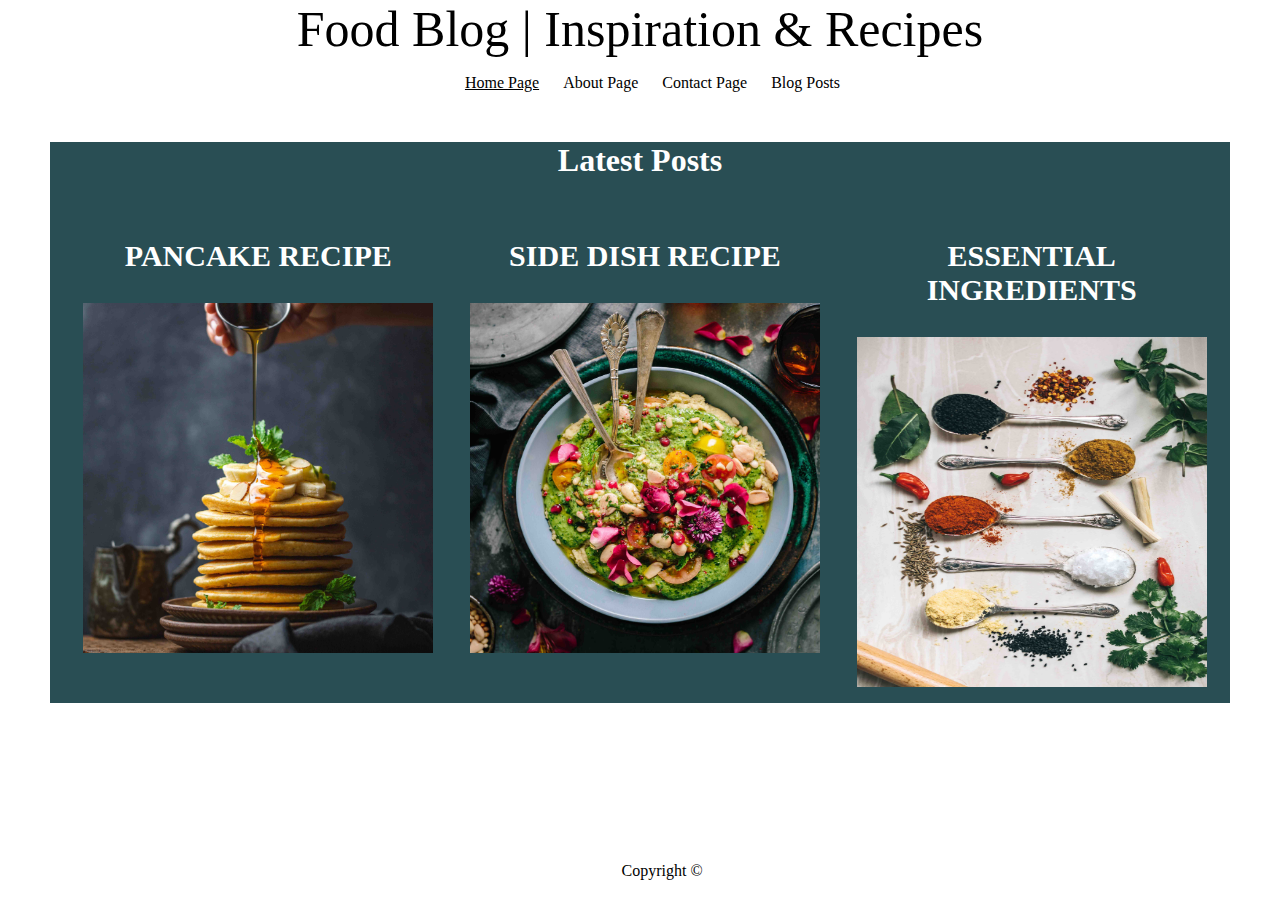
<file: index.html>
<html lang="en">

<head>
    <meta charset="UTF-8">
    <meta http-equiv="X-UA-Compatible" content="IE=edge">
    <meta name="viewport" content="width=device-width, initial-scale=1.0">
    <meta name="description" content="Food Blog">
    <title>Food Blog</title>
    <link rel="stylesheet" href="css/styles.css">
</head>

<body>
    <header>
        <section class="header-two">
            <div>
                <a href="index.html" class="logo">Food Blog | Inspiration & Recipes</a>
            </div>
        </section>
        <section class="header-one">
            <nav>
                <ul>
                    <li><a href="index.html" class="active">Home Page</a></li>
                    <li><a href="about.html">About Page</a></li>
                    <li><a href="contact.html">Contact Page</a></li>
                    <li><a href="blogposts.html">Blog Posts</a></li>
                </ul>
            </nav>
        </section>

    </header>
    <main>
        <h1 class="heading">Latest Posts</h1>
        <section class="latest-posts">
            <div class="pancakes-post">
                <h2>Pancake Recipe</h2>
                <img src="images/chad-montano-eeqbbemH9-c-unsplash.jpg" alt="Pancakes" class="pancakes-pic">
            </div>
            <div class="side-post">
                <h3>Side Dish Recipe</h3>
                <img src="images/brooke-lark-oaz0raysASk-unsplash.jpg" alt="Side-dishes" class="sides-pic">
            </div>
            <div class="ingredients-post">
                <h4>Essential Ingredients</h4>
                <img src="images/calum-lewis-vA1L1jRTM70-unsplash.jpg" alt="Essential Ingredients"
                    class="ingredients-pic">
            </div>
        </section>
    </main>
    <footer>Copyright &copy;</footer>
</body>

</html>
</file>
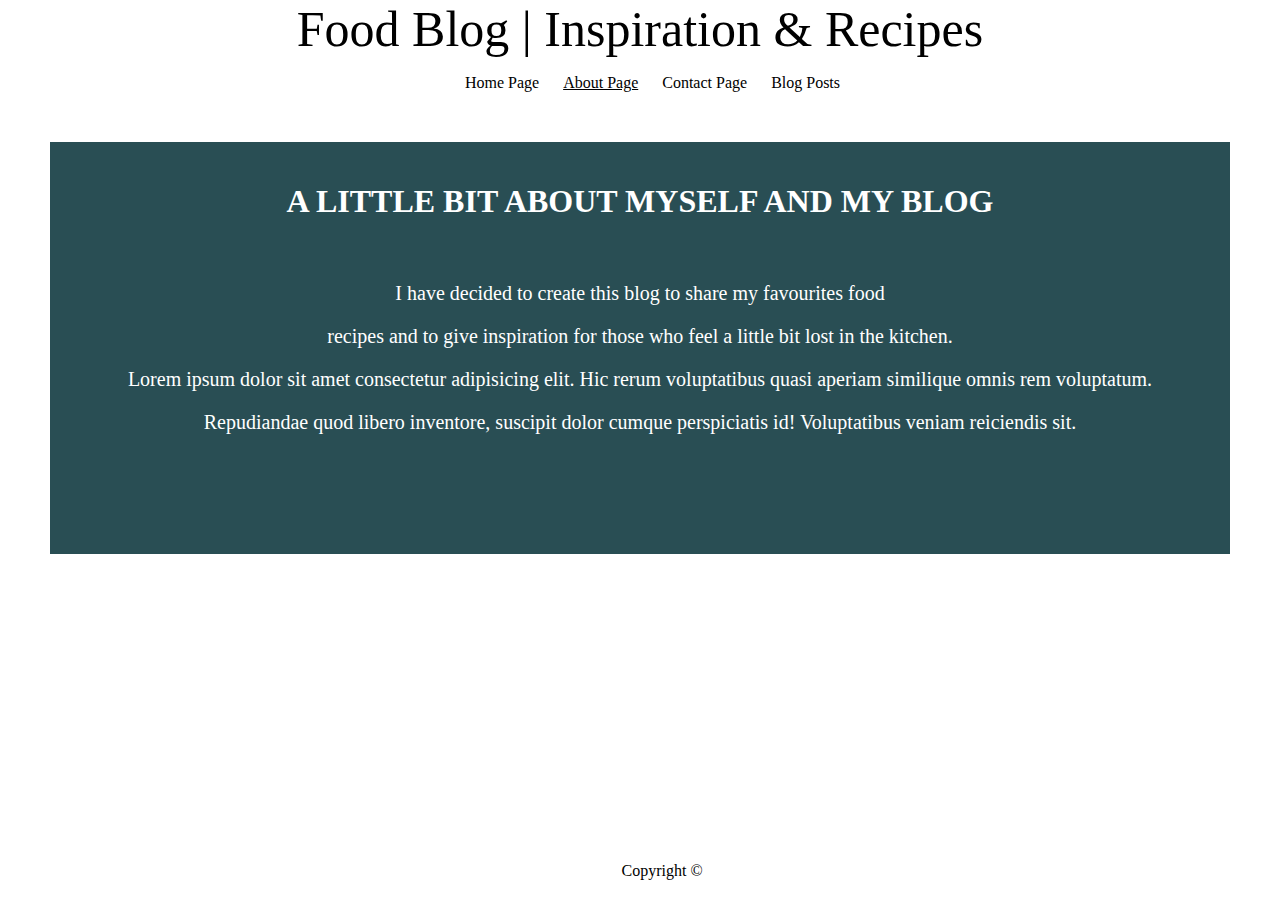
<file: about.html>
<html lang="en">

<head>
    <meta charset="UTF-8">
    <meta http-equiv="X-UA-Compatible" content="IE=edge">
    <meta name="viewport" content="width=device-width, initial-scale=1.0">
    <meta name="description" content="Food Blog">
    <title>Food Blog</title>
    <link rel="stylesheet" href="css/styles.css">
</head>

<body>
    <header>
        <section class="header-two">
            <div>
                <a href="index.html" class="logo">Food Blog | Inspiration & Recipes</a>
            </div>
        </section>
        <section class="header-one">
            <nav>
                <ul>
                    <li><a href="index.html">Home Page</a></li>
                    <li><a href="about.html" class="active">About Page</a></li>
                    <li><a href="contact.html">Contact Page</a></li>
                    <li><a href="blogposts.html">Blog Posts</a></li>
                </ul>
            </nav>
        </section>
    </header>
    <main>
        <div class="titleabout">
            <h1>A Little Bit About Myself and My Blog</h1>
        </div>
        <div class="aboutme">
            <p>I have decided to create this blog to share my favourites food</p>
            <p>recipes and to give inspiration for those who
                feel a little bit lost in the kitchen. </p>
            <p>Lorem ipsum dolor sit amet consectetur adipisicing elit. Hic rerum voluptatibus quasi aperiam similique
                omnis
                rem voluptatum. </p>
            <p> Repudiandae quod libero inventore, suscipit dolor cumque perspiciatis id! Voluptatibus
                veniam reiciendis sit.
            </p>
        </div>
    </main>
    <footer>Copyright &copy;</footer>
</body>

</html>
</file>
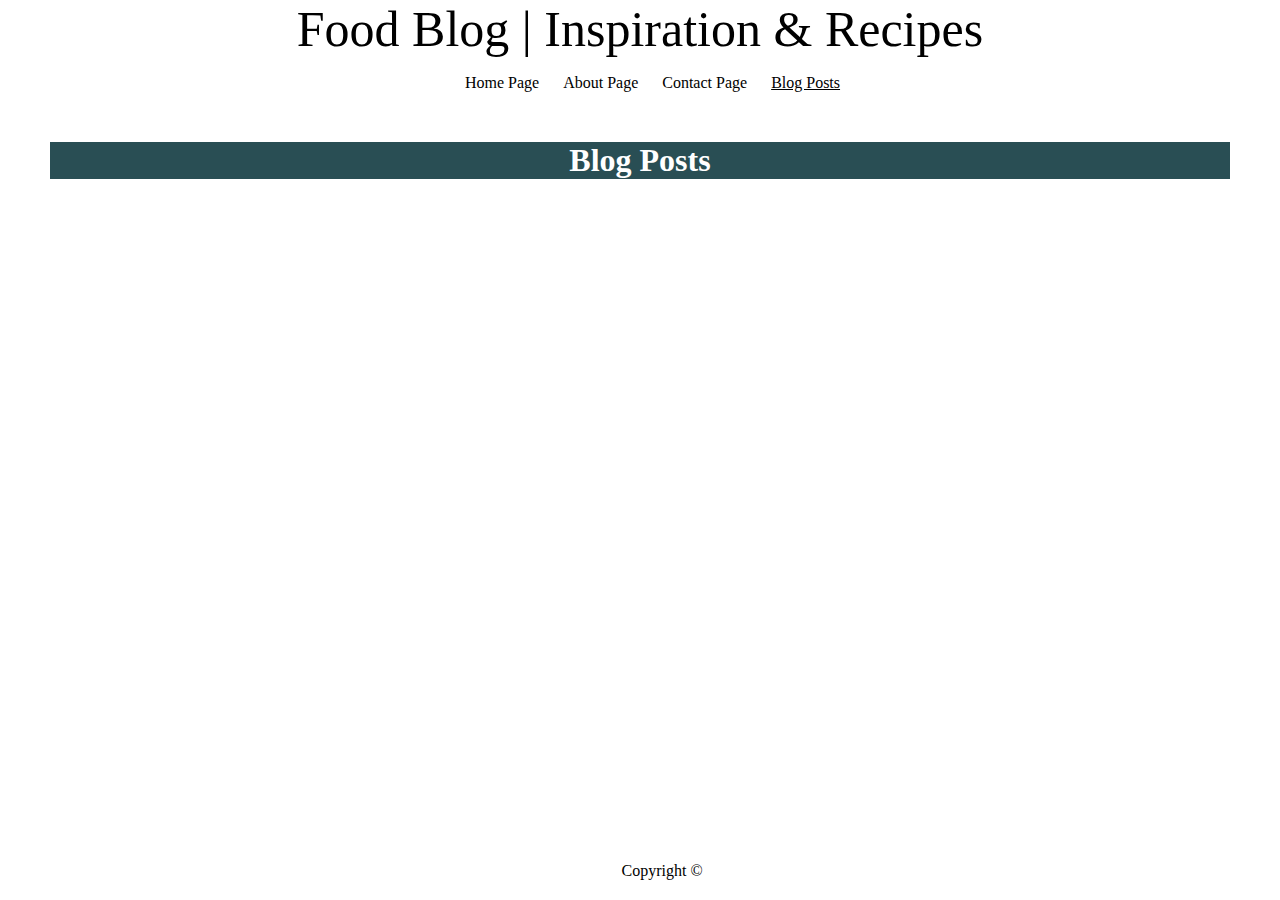
<file: blogposts.html>
<html lang="en">

<head>
    <meta charset="UTF-8">
    <meta http-equiv="X-UA-Compatible" content="IE=edge">
    <meta name="viewport" content="width=device-width, initial-scale=1.0">
    <meta name="description" content="Food Blog">
    <title>Food Blog</title>
    <link rel="stylesheet" href="css/styles.css">
</head>

<body>
    <header>
        <section class="header-two">
            <div>
                <a href="index.html" class="logo">Food Blog | Inspiration & Recipes</a>
            </div>
        </section>
        <section class="header-one">
            <nav>
                <ul>
                    <li><a href="index.html">Home Page</a></li>
                    <li><a href="about.html">About Page</a></li>
                    <li><a href="contact.html">Contact Page</a></li>
                    <li><a href="blogposts.html" class="active">Blog Posts</a></li>
                </ul>
            </nav>
        </section>
    </header>
    <main>
        <h1>Blog Posts</h1>
        <div class="posts"></div>


    </main>
    <footer>Copyright &copy;</footer>
    <script src="js/blogposts.js"></script>
</body>

</html>
</file>
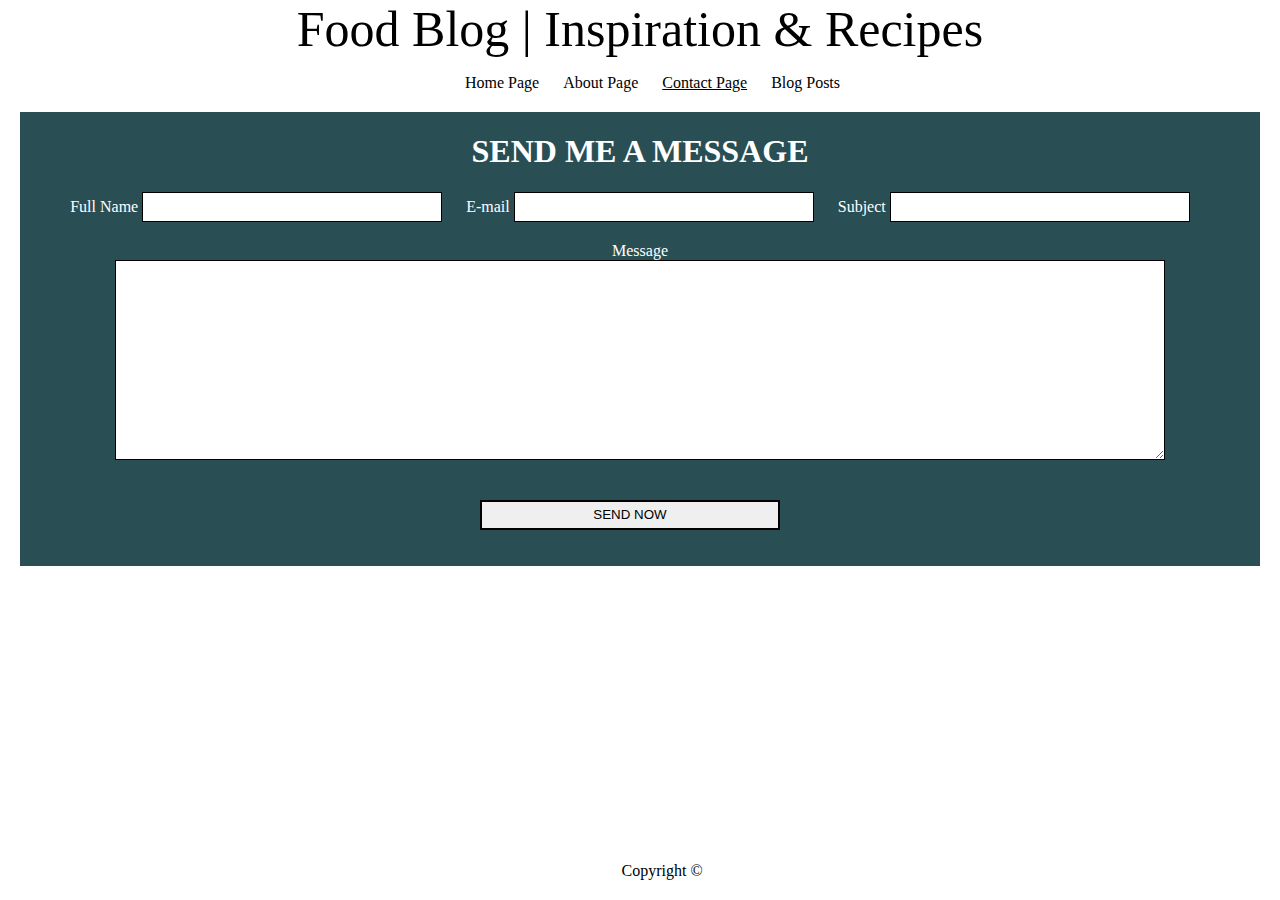
<file: contact.html>
<html lang="en">

<head>
    <meta charset="UTF-8">
    <meta http-equiv="X-UA-Compatible" content="IE=edge">
    <meta name="viewport" content="width=device-width, initial-scale=1.0">
    <meta name="description" content="Food Blog">
    <title>Food Blog</title>
    <link rel="stylesheet" href="css/styles.css">
</head>

<body>
    <header>
        <section class="header-two">
            <div>
                <a href="index.html" class="logo">Food Blog | Inspiration & Recipes</a>
            </div>
        </section>
        <section class="header-one">
            <nav>
                <ul>
                    <li><a href="index.html">Home Page</a></li>
                    <li><a href="about.html">About Page</a></li>
                    <li><a href="contact.html" class="active">Contact Page</a></li>
                    <li><a href="blogposts.html">Blog Posts</a></li>
                </ul>
            </nav>
        </section>
    </header>
    <main class="contact-content">
        <section class="content">
            <h1>Send Me a Message</h1>
            <form action="submit.php" method="post">
                <div>
                    <section class="form-wrapper">
                        <label for="name">Full Name</label>
                        <input type="text" name="name" id="fullname">
                        <label for="email">E-mail</label>
                        <input type="email" name="email" id="email">
                        <label for="subject">Subject</label>
                        <input type="text" name="subject" id="subject">
                    </section>
                    <section class="form-two">
                        <label for="message" class="form-message">Message</label>
                        <textarea type="text" id="message" name="message"></textarea>
                    </section>
                </div>
                <input type="submit" value="Send Now" class="cta" />
            </form>
        </section>

    </main>
    <footer>Copyright &copy;</footer>
</body>

</html>
</file>
<file: css/styles.css>
/*Header*/



header {
    justify-content: space-evenly;
    color: black;
    text-align: center;
}

.header-two {
    font-size: 50px;
    text-align: center;
}

nav ul {
    padding: 0px;
}


nav li {
    display: inline-block;
}

nav {
    margin-left: 25px;
    top: 45px;
    background-color: white;
    z-index: 1000px;
    right: 0px;
}

a {
    text-decoration: none;
    color: black;
    padding: 10px;
}

.active {
    text-decoration: underline;
}

footer {
    position: fixed;
    background-color: white;
    color: black;
    text-align: center;
    padding: 20px;
    bottom: 0;
    margin-left: 47%;

}

/* Body*/

body {
    min-height: 100%;
    max-width: 100%;
    margin: 0px;
    background-color: white;
}

main {
    background-color: #294E54;
    margin: 50px;
    color: white;
    text-align: center;
    max-width: 100%;
}

/* Home Page*/

.latest-posts {
    display: grid;
    grid-template-columns: repeat(3, 1fr);
    max-width: 100%;
    margin-top: 50px;
    margin-right: 10px;
    margin-left: 20px;
    grid-gap: 10px;
    text-transform: uppercase;
}

.latest-posts img {
    grid-template-columns: 1fr auto;
    grid-column: -1/1;
}



.latest-posts h2,
h3,
h4 {
    font-size: 30px;
    margin-top: 10px;
}

.pancakes-pic {
    height: 350px;
    width: 350px;
    margin-top: 5px;
    margin-bottom: 50px;
}

.sides-pic {
    height: 350px;
    width: 350px;
}

.ingredients-pic {
    height: 350px;
    width: 350px;
    margin-top: -10px;
}

/* About Page*/

.titleabout {
    text-transform: uppercase;
    padding: 20px;
}

.aboutme {
    font-size: 20px;
    padding-bottom: 100px;
}


/* Contact Page */

.contact-content {
    display: grid;
    grid-template-columns: 1fr;
    margin: 20px;
    grid-gap: 10%;
}

input {
    border: 1px solid black;
    margin: 0px 20px 20px 0px;
    height: 30px;
    width: 300px;
}

.form-wrapper input,
.form-wrapper label {
    display: inline;
}

textarea {
    height: 200px;
    width: 1050px;
    border: 1px solid black;
    margin-bottom: 20px;
}

.form-two input,
.form-two label {
    display: block;
}

.cta {
    margin-top: 20px;
    margin-bottom: 20px;
    text-transform: uppercase;
    border: 2px solid;
}

.contact-content h1 {
    text-transform: uppercase;
}
</file>
